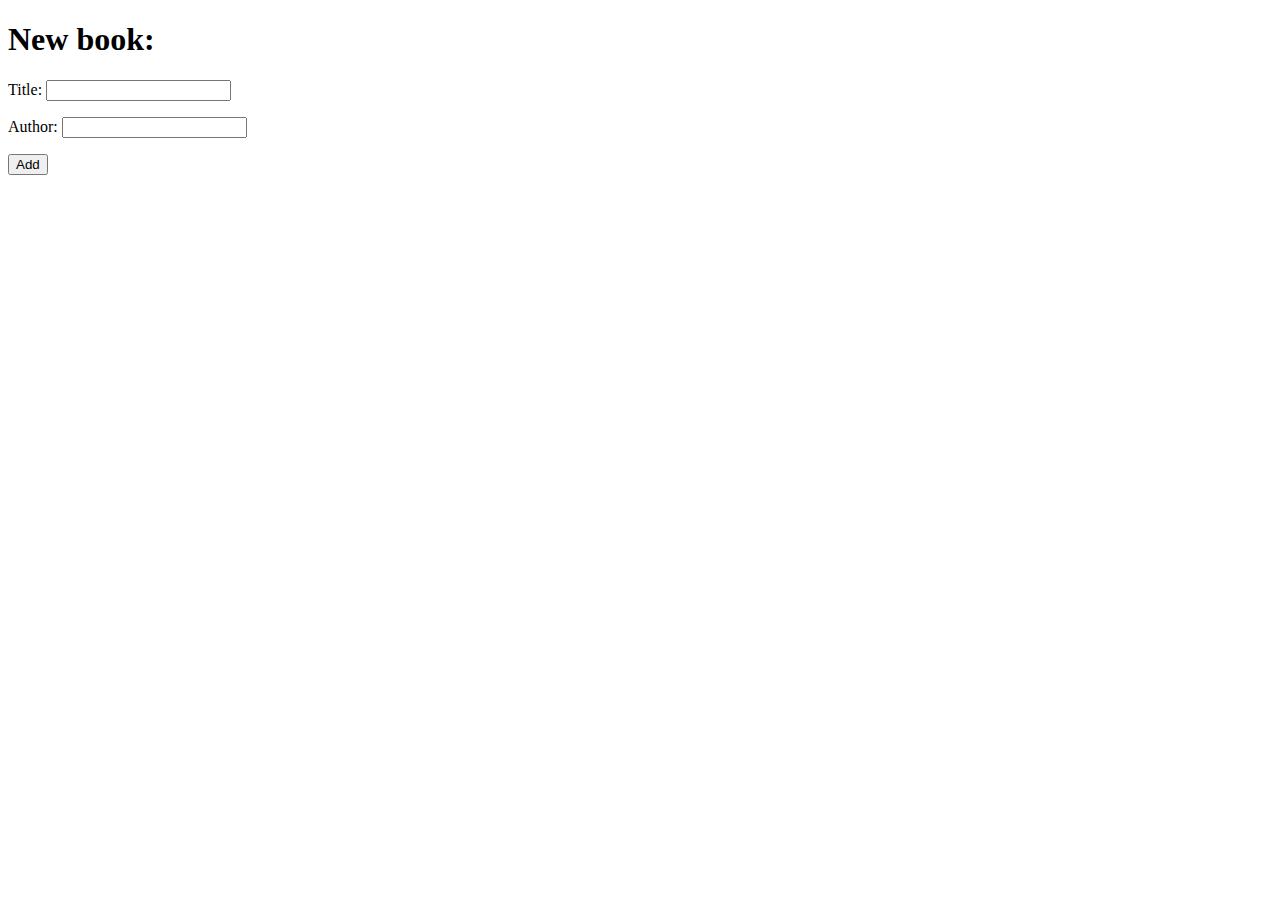
<file: src/main/resources/templates/WEB-INF/addapp.html>
<!DOCTYPE HTML>
<html xmlns:th="http://www.thymeleaf.org">
<head>
    <meta charset="UTF-8" />
    <title>Add App</title>
    <link rel="stylesheet" type="text/css" th:href="@{/static/css/style.css}"/>
</head>
<body>
<div class="container">
    <h1>New book:</h1>
    <form th:action="@{/addapp}"
          th:object="${appform}" method="POST">
        <p>Title:
            <input type="text" th:field="*{name}" />
        </p>
        <p> Author:
            <input type="text" th:field="*{description}" />
        </p>
        <input class ="button-main-page" type="submit" value="Add" />
    </form>
</div>
<div th:if="${errorMessage}" th:utext="${errorMessage}"
     style="color:red;font-style:italic;">
</div>
</body>
</file>
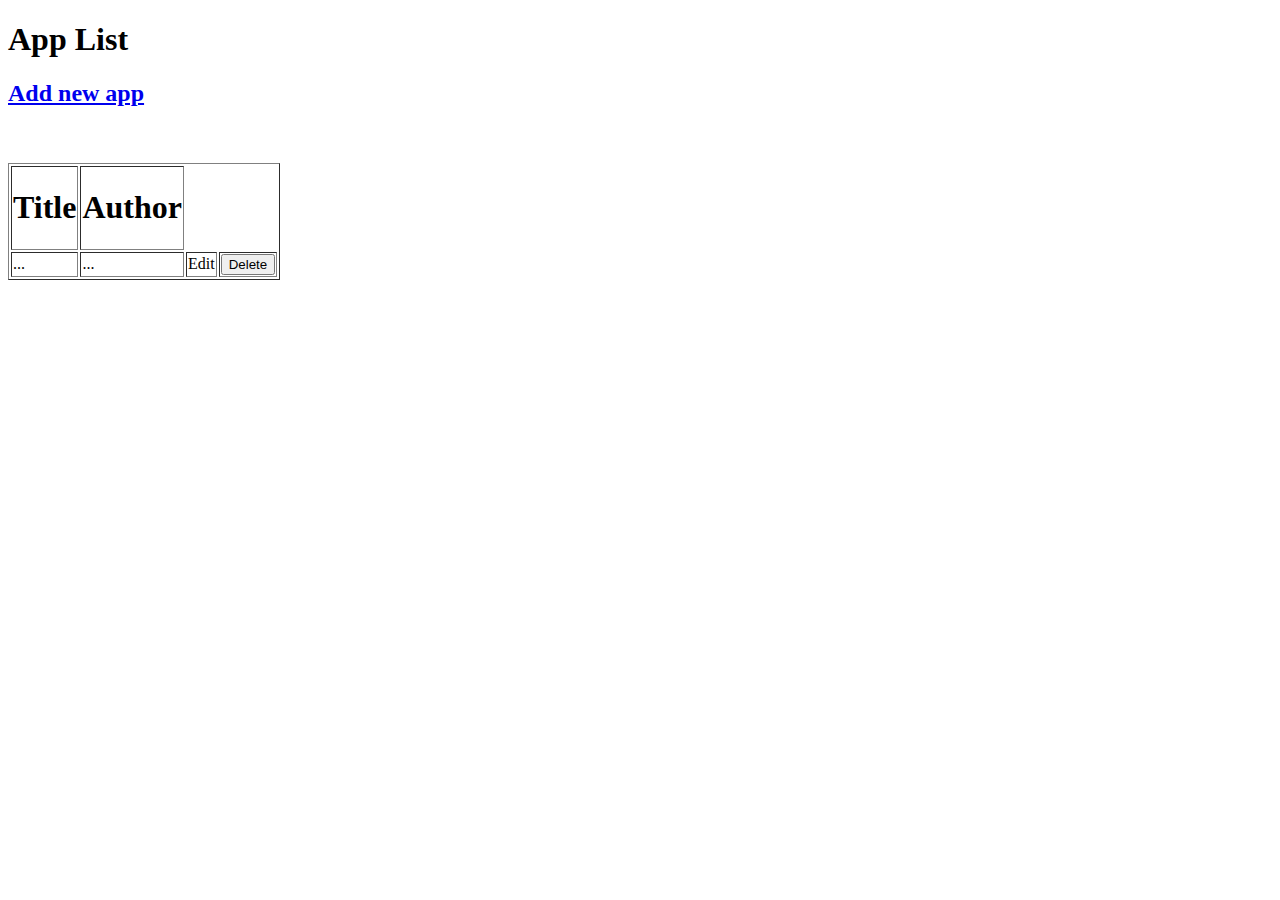
<file: src/main/resources/templates/WEB-INF/applist.html>
<!DOCTYPE html>
<html xmlns:th="http://www.thymeleaf.org">
<head>
    <meta charset="UTF-8"/>
    <title>Book List</title>
    <link rel="stylesheet" type="text/css" th:href="@{/css/style.css}"/>
</head>
<body>
<h1>App List</h1>
<h2><a href="addapp">Add new app</a></h2>
<br/><br/>
<div class="container">
    <table class="container" border="1">
        <tr>
            <th><h1>Title</h1></th>
            <th><h1>Author</h1></th>
        </tr>
        <tr th:each="app : ${apps}">
            <td th:utext="${app.name}">...</td>
            <td th:utext="${app.description}">...</td>
            <td>
                <a th:href="@{/editapp(name=${app.name})}">Edit</a>
            </td>
            <td>
                <input th:id="'nameForDelete'+${app.name}" type="text" style="display: none" th:value="${app.name}" name="name"/>
                <input class="button-main-page" type="button" th:name="'nameForDelete'+${app.name}" value="Delete"
                       onclick="(function remove(event){
                        fetch(
                            '/deleteApp?name='+document.getElementById(event.target.name).value,
                            {
                                method:'DELETE',
                            }
                        )
                        .then(res => res.text())
                        .then((response)=>{
                            document.querySelector('html').innerHTML  = response
                        })
                    })(event)"/>

            </td>
        </tr>
    </table>
</div>
</body>
</html>
</file>
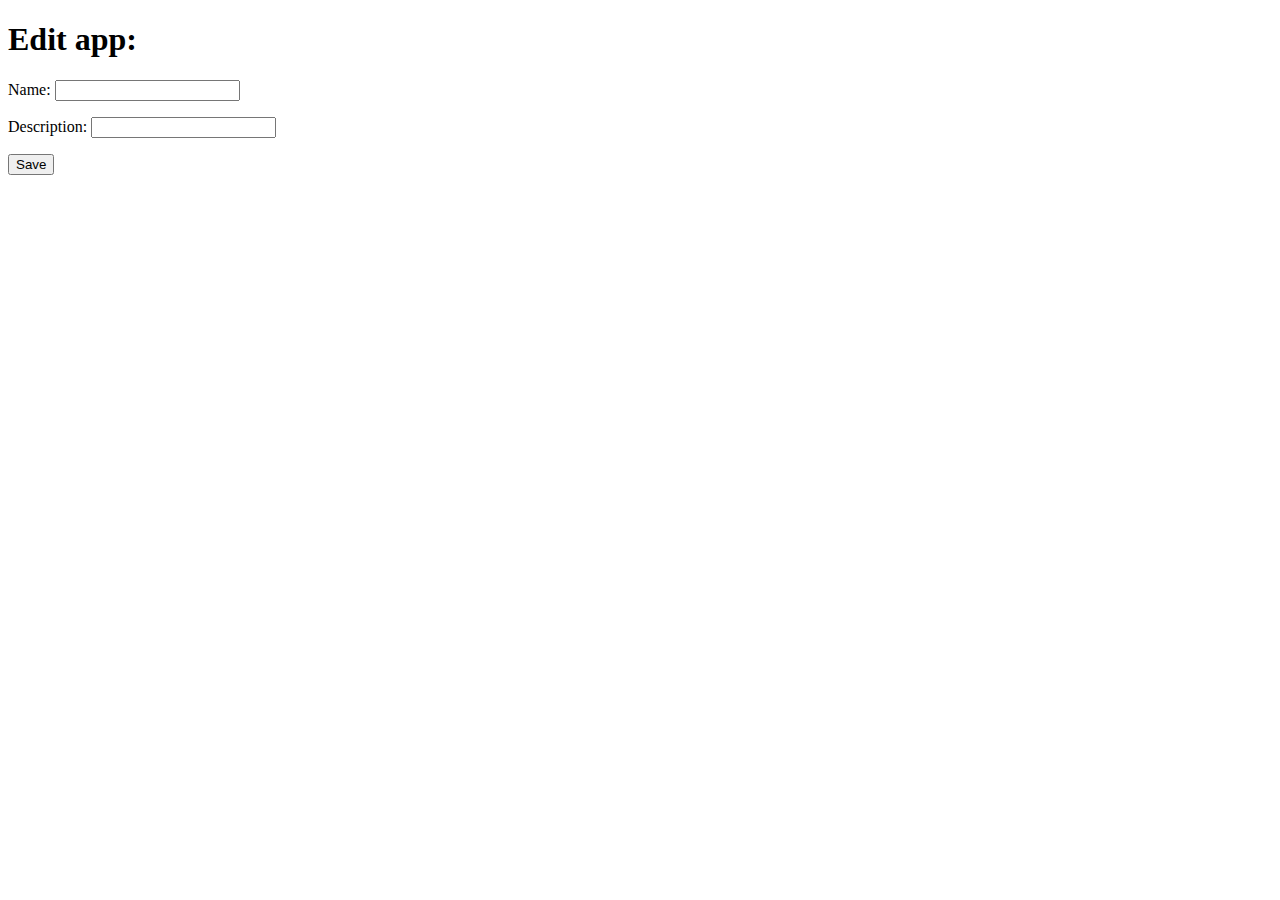
<file: src/main/resources/templates/WEB-INF/editapp.html>
<!DOCTYPE HTML>
<html xmlns:th="http://www.thymeleaf.org">
<head>
    <meta charset="UTF-8" />
    <title>Edit App</title>
    <link rel="stylesheet" type="text/css" th:href="@{/static/css/style.css}"/>
</head>
<body>
<div class="container">
    <h1>Edit app:</h1>
    <form th:action="@{/editapp}"
          th:object="${editForm}" method="POST">
        <p>Name:
            <input type="text" th:value="${name}" name="name" />
        </p>
        <p>Description:
            <input type="text" th:value="${desc}" name="description"/>
        </p>
        <input type="text" style="display: none" th:value="${name}" name="prevName"/>

        <input class ="button-main-page" type="submit" value="Save" />
    </form>
</div>
<div th:if="${errorMessage}" th:utext="${errorMessage}"
     style="color:red;font-style:italic;">
</div>
</body>
</file>
